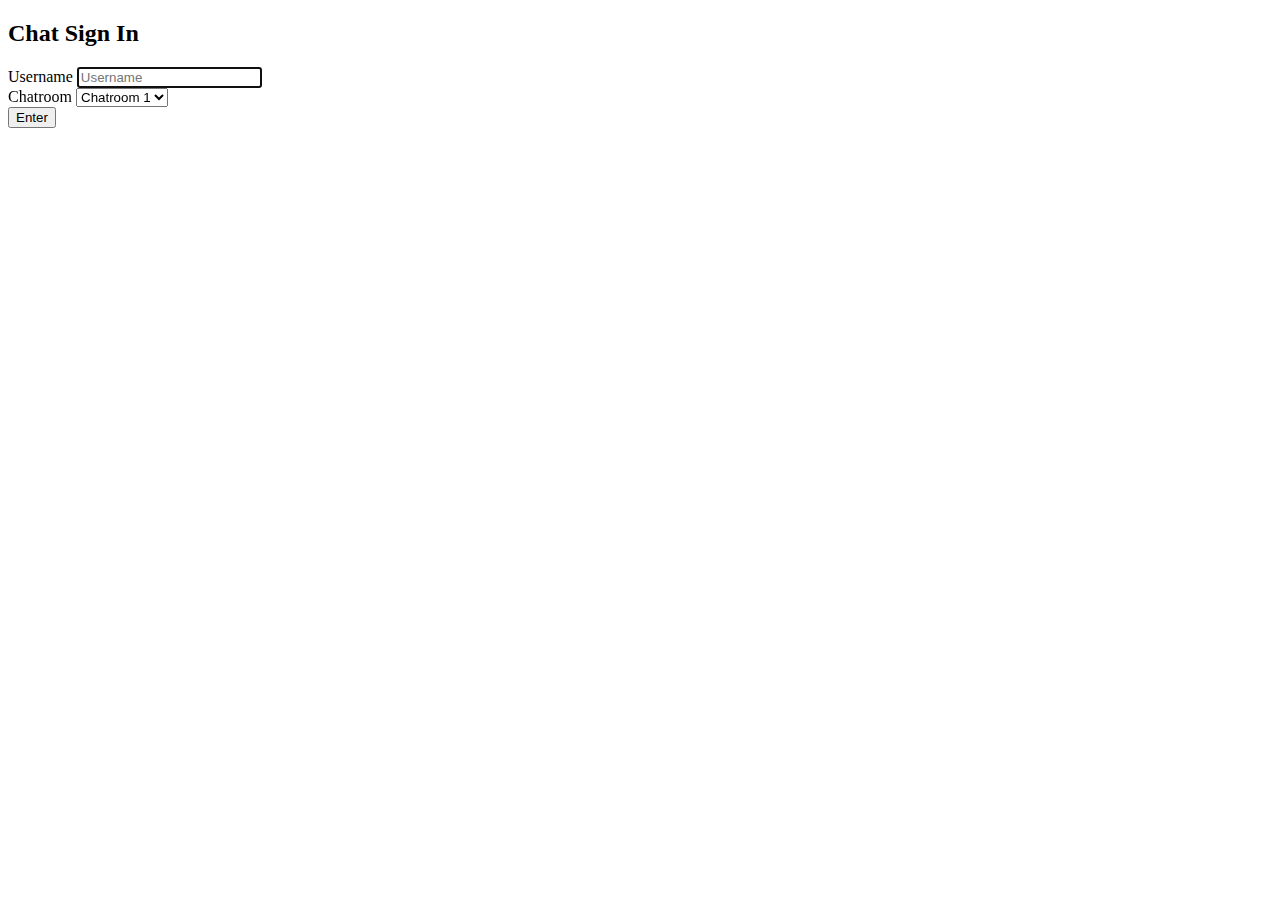
<file: src/main/resources/web/index.html>
<!DOCTYPE html>

<head>

<title>G53SQM Coursework</title>

<script src="http://ajax.googleapis.com/ajax/libs/jquery/1.11.1/jquery.min.js"></script>

<script>
	var webSocket;
	var serviceLocation = "ws://localhost:8090/";
	
	var $chatRoom;
	var room = '';
	var $user;
	var $input;
	
	$(document).ready(function() {
		$user = $('#username');
		$input = $('#message');
		$chatRoom = $('#response');
		$('.chat-wrapper').hide();
		$user.focus();
		
		$('#enterChat').click(function(evt) {
			evt.preventDefault();
			serverConnect();
			$('.chat-wrapper h2').text($user.val() + " in " + room);
			$('.chat-signin').hide();
			$('.chat-wrapper').show();
			$input.focus();
		});
		
		$('#doChat').submit(function(evt) {
			evt.preventDefault();
			send()
		});
		
		$('#exitChat').click(function(){
			closeChat();
		});
	});	

	function serverConnect() {
		room = $('#chatroom option:selected').val();
		webSocket = new WebSocket(serviceLocation + room);
		webSocket.onmessage = onMessageReceived;
	}

	function closeChat() {
		webSocket.close();
		$chatRoom.empty();
		$('.chat-wrapper').hide();
		$('.chat-signin').show();
		$user.focus();
	}

	function send() {
		var messageInput = '{"message":"' + $input.val() + '", "sender":"'
				+ $user.val() + '", "received":""}';
		webSocket.send(messageInput);
		$input.val('').focus();
	}

	function onMessageReceived(evt) {
		var messageOutput = JSON.parse(evt.data); 
		
		// Handle error checking and malformed 
		if (messageOutput.message === "null") {
			return;
		}
		
		var $inputLine = $('<tr><td class="received">' + messageOutput.received
				+ '</td><td class="user label label-info">' + messageOutput.sender
				+ '</td><td class="message badge">' + messageOutput.message
				+ '</td></tr>');
		$chatRoom.append($inputLine);
	}

</script>
</head>

<body>

	<div class="container chat-signin">
		<form class="form-signin">
			<h2 class="form-signin-heading">Chat Sign In</h2>
			<label for="username">Username</label> <input type="text"
				class="input-block-level" placeholder="Username" id="username">
			<div class="btn-group">
				<label for="chatroom">Chatroom</label> <select size="1"
					id="chatroom">
					<option>Chatroom 1</option>
					<option>Chatroom 2</option>
					<option>Chatroom 3</option>
				</select>
			</div>
			<button class="btn btn-large btn-primary" type="submit"
				id="enterChat">Enter</button>
		</form>
	</div>

	<div class="container chat-wrapper">
		<form id="doChat">
			<h2 class="alert alert-success"></h2>
			<table id="response" class="table table-bordered"></table>
				<legend>Join the chat below:</legend>
				<div class="controls">
					<input type="text" class="input-block-level" placeholder="Message content here" id="message" style="height:60px"/>
					<input type="submit" class="btn btn-large btn-block btn-primary"
						value="Send message" />
					<button class="btn btn-large btn-block" type="button" id="exitChat">Exit</button>
				</div>
		</form>
	</div>
</body>
</html>
</file>
